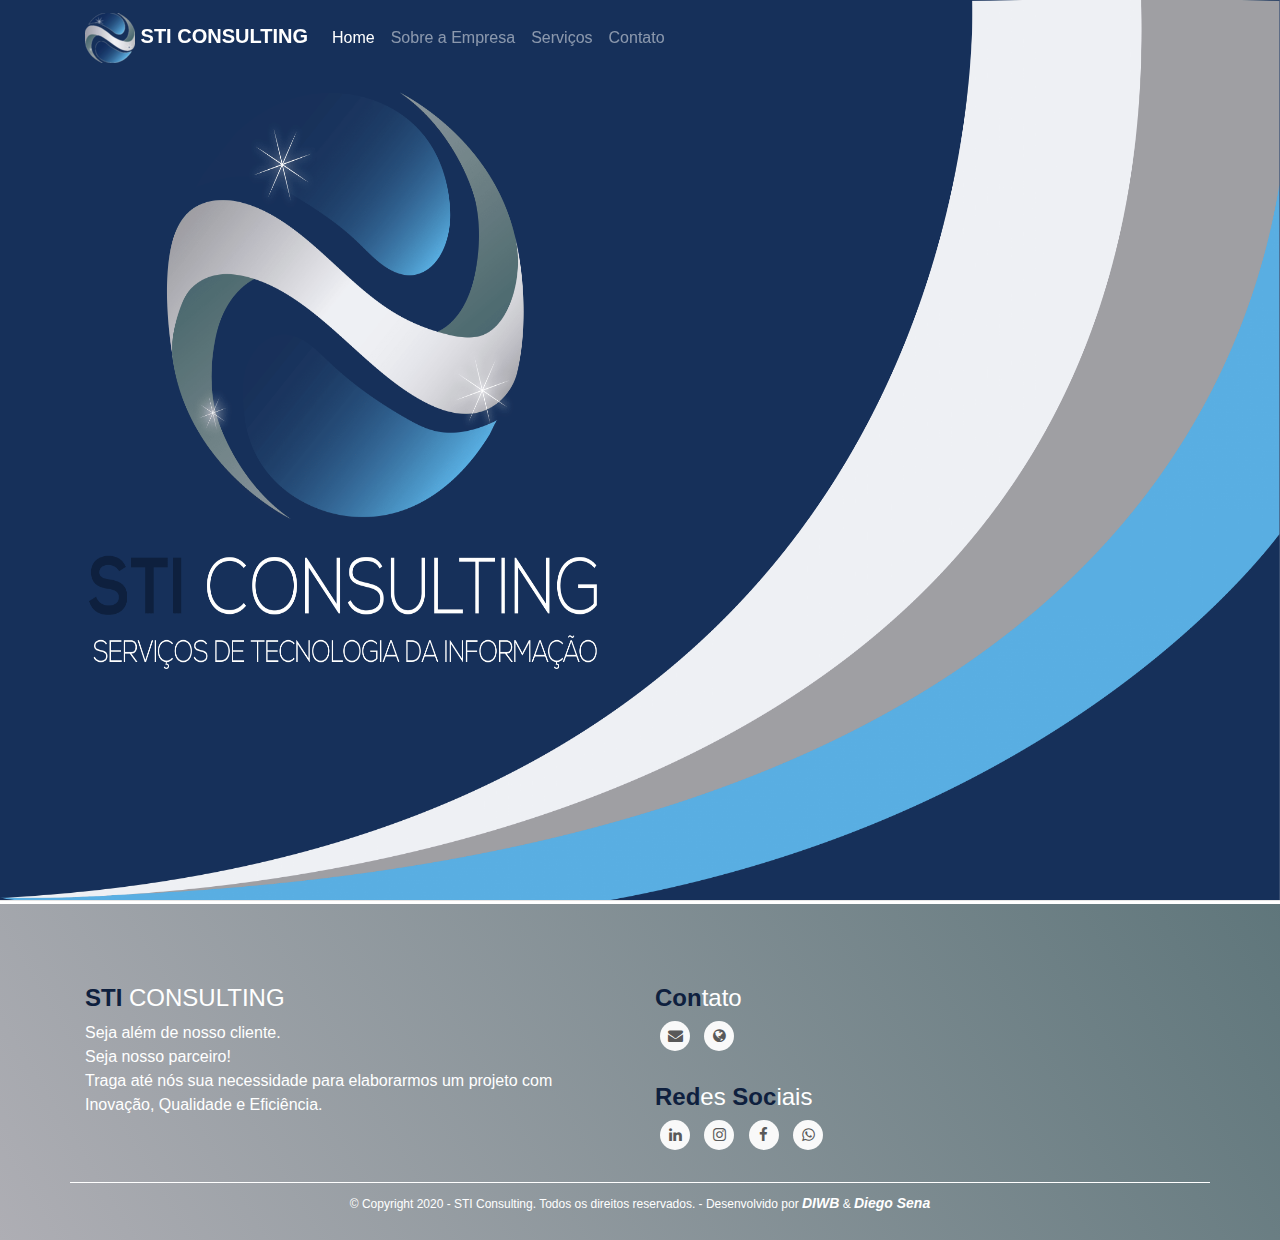
<file: index.html>
<!DOCTYPE html>
<html>
<head>
  <!-- Meta tags Obrigatórias -->
  <meta charset="utf-8">
  <meta name="viewport" content="width=device-width, initial-scale=1, shrink-to-fit=no">

  <!-- Bootstrap CSS -->
  <link rel="stylesheet" href="https://stackpath.bootstrapcdn.com/bootstrap/4.1.3/css/bootstrap.min.css" integrity="sha384-MCw98/SFnGE8fJT3GXwEOngsV7Zt27NXFoaoApmYm81iuXoPkFOJwJ8ERdknLPMO" crossorigin="anonymous">

  <link rel="stylesheet" href="https://maxcdn.bootstrapcdn.com/bootstrap/4.1.3/css/bootstrap.min.css">
  <script src="https://ajax.googleapis.com/ajax/libs/jquery/3.3.1/jquery.min.js"></script>
  <script src="https://cdnjs.cloudflare.com/ajax/libs/popper.js/1.14.3/umd/popper.min.js"></script>
  <script src="https://maxcdn.bootstrapcdn.com/bootstrap/4.1.3/js/bootstrap.min.js"></script>
  <link href="https://maxcdn.bootstrapcdn.com/font-awesome/4.7.0/css/font-awesome.min.css" rel="stylesheet">

  <link rel="stylesheet" href="./css/style.css">

  <link rel="icon" type="image/png" href="./images/logo.png">
  <title>STI Consulting</title>
</head>
<body>
  <!-- Main navigation -->
  <header class="header">
    <!--Navbar-->
    <nav class="navbar navbar-expand-sm navbar-dark fixed-top scrolling-navbar">
      <div class="container">
        <a class="navbar-brand" href="index.html">
         <img src="./images/logo.png">
         <strong>STI CONSULTING</strong>
       </a>
       <button class="navbar-toggler" type="button" data-toggle="collapse" data-target="#navbarSupportedContent-7" aria-controls="navbarSupportedContent-7" aria-expanded="false" aria-label="Toggle navigation">
        <span class="navbar-toggler-icon"></span>
      </button>
      <div class="collapse navbar-collapse" id="navbarSupportedContent-7">
        <ul class="navbar-nav mr-auto">
          <li class="nav-item active">
            <a class="nav-link" href="index.html">Home
              <span class="sr-only">(current)</span>
            </a>
          </li>
          <li class="nav-item">
            <a class="nav-link" href="sobreEmpresa.html">Sobre a Empresa</a>
          </li>
          <li class="nav-item">
            <a class="nav-link" href="servicos.html">Serviços</a>
          </li>
          <li class="nav-item">
            <a class="nav-link" href="contato.html">Contato</a>
          </li>
        </ul>
      </div>
    </div>
  </nav>
  <!-- Full Page Intro -->
  <img src="./images/Capa.png" class="img-fluid" alt="Responsive image" style="width: 100%; height: 100%">
  <!-- Full Page Intro https://pt-br.facebook.com/-->

</header>


<footer class="mainfooter" role="contentinfo">
  <hr class="mt-0 mb-5 w-100" style="height: 3px;background-color:white;">
  <div class="footer-middle">

    <div class="container">
      <div class="row">

        <div class="col-md-6 col-sm-6">
          <!--Column1-->
          <div class="footer-pad">
            <h4><strong>STI</strong> CONSULTING</h4>
            <ul class="list-unstyled">
              <li><p>Seja além de nosso cliente.<br>
                Seja nosso parceiro!<br>
              Traga até nós sua necessidade para elaborarmos um projeto com Inovação, Qualidade e Eficiência.</p></li>
            </ul>
          </div>
        </div>
        <div class="col-md-6 col-sm-12 d-flex align-items-start flex-column mb-3">
          <div class="row">
            <div class="col-md-12 col-sm-12 d-flex align-items-start flex-column mb-3">
              <h4><strong>Con</strong>tato</h4>
              <ul class="social-network social-circle">
                <li>
                  <a href="mailto:contato@sticonsulting.com.br" target="_blank" class="icoEnvelope" title="Envelope">
                    <i class="fa fa-envelope"></i>
                  </a>
                </li>
                <li class="list-inline-item">
                  <a href="www.sticonsulting.com.br" class="icoGlobe" target="_blank" title="Globe">
                    <i class="fa fa-globe"></i>
                  </a>
                </li>
              </ul>
            </div>
          </div>     
          <h4><strong>Red</strong>es <strong>Soc</strong>iais</h4>
          <ul class="social-network social-circle">
           <li><a href="https://www.linkedin.com/company/sticonsulting-services/" class="icoLinkedin" title="Linkedin" target="_blank"><i class="fa fa-linkedin"></i></a></li>
           <li><a href="https://www.instagram.com/sticonsulting/" class="icoInstagram" title="Instagram" target="blank"><i class="fa fa-instagram"></i></a></li>
           <li><a href="https://www.facebook.com/sticonsultingservices/" class="icoFacebook" title="Facebook" target="_blank"><i class="fa fa-facebook"></i></a></li>
           <li><a href="https://api.whatsapp.com/send?phone=5511934106529" class="icoWhatsapp" title="Whatsapp" target="_blank"><i class="fa fa-whatsapp"></i></a></li>
         </ul>  

       </div>
     </div>
     <div class="row">
      <div class="col-md-12 copy">
        <p class="text-center">&copy; Copyright 2020 - STI Consulting. Todos os direitos reservados. - Desenvolvido por <em><a href="https://diwb.com.br" target="_blank"><b>DIWB</b></a></em>
          & 
          <em><a href="https://diegossena.com.br" target="_blank"><b>Diego Sena</b></a></em></p>
        </div>
      </div>
    </div>
  </div>
</footer>
<!-- Main navigation -->
<!-- JavaScript (Opcional) -->
<!-- jQuery primeiro, depois Popper.js, depois Bootstrap JS -->
<script src="https://code.jquery.com/jquery-3.3.1.slim.min.js" integrity="sha384-q8i/X+965DzO0rT7abK41JStQIAqVgRVzpbzo5smXKp4YfRvH+8abtTE1Pi6jizo" crossorigin="anonymous"></script>
<script src="https://cdnjs.cloudflare.com/ajax/libs/popper.js/1.14.3/umd/popper.min.js" integrity="sha384-ZMP7rVo3mIykV+2+9J3UJ46jBk0WLaUAdn689aCwoqbBJiSnjAK/l8WvCWPIPm49" crossorigin="anonymous"></script>
<script src="https://stackpath.bootstrapcdn.com/bootstrap/4.1.3/js/bootstrap.min.js" integrity="sha384-ChfqqxuZUCnJSK3+MXmPNIyE6ZbWh2IMqE241rYiqJxyMiZ6OW/JmZQ5stwEULTy" crossorigin="anonymous"></script>
</body>
</html>
</file>
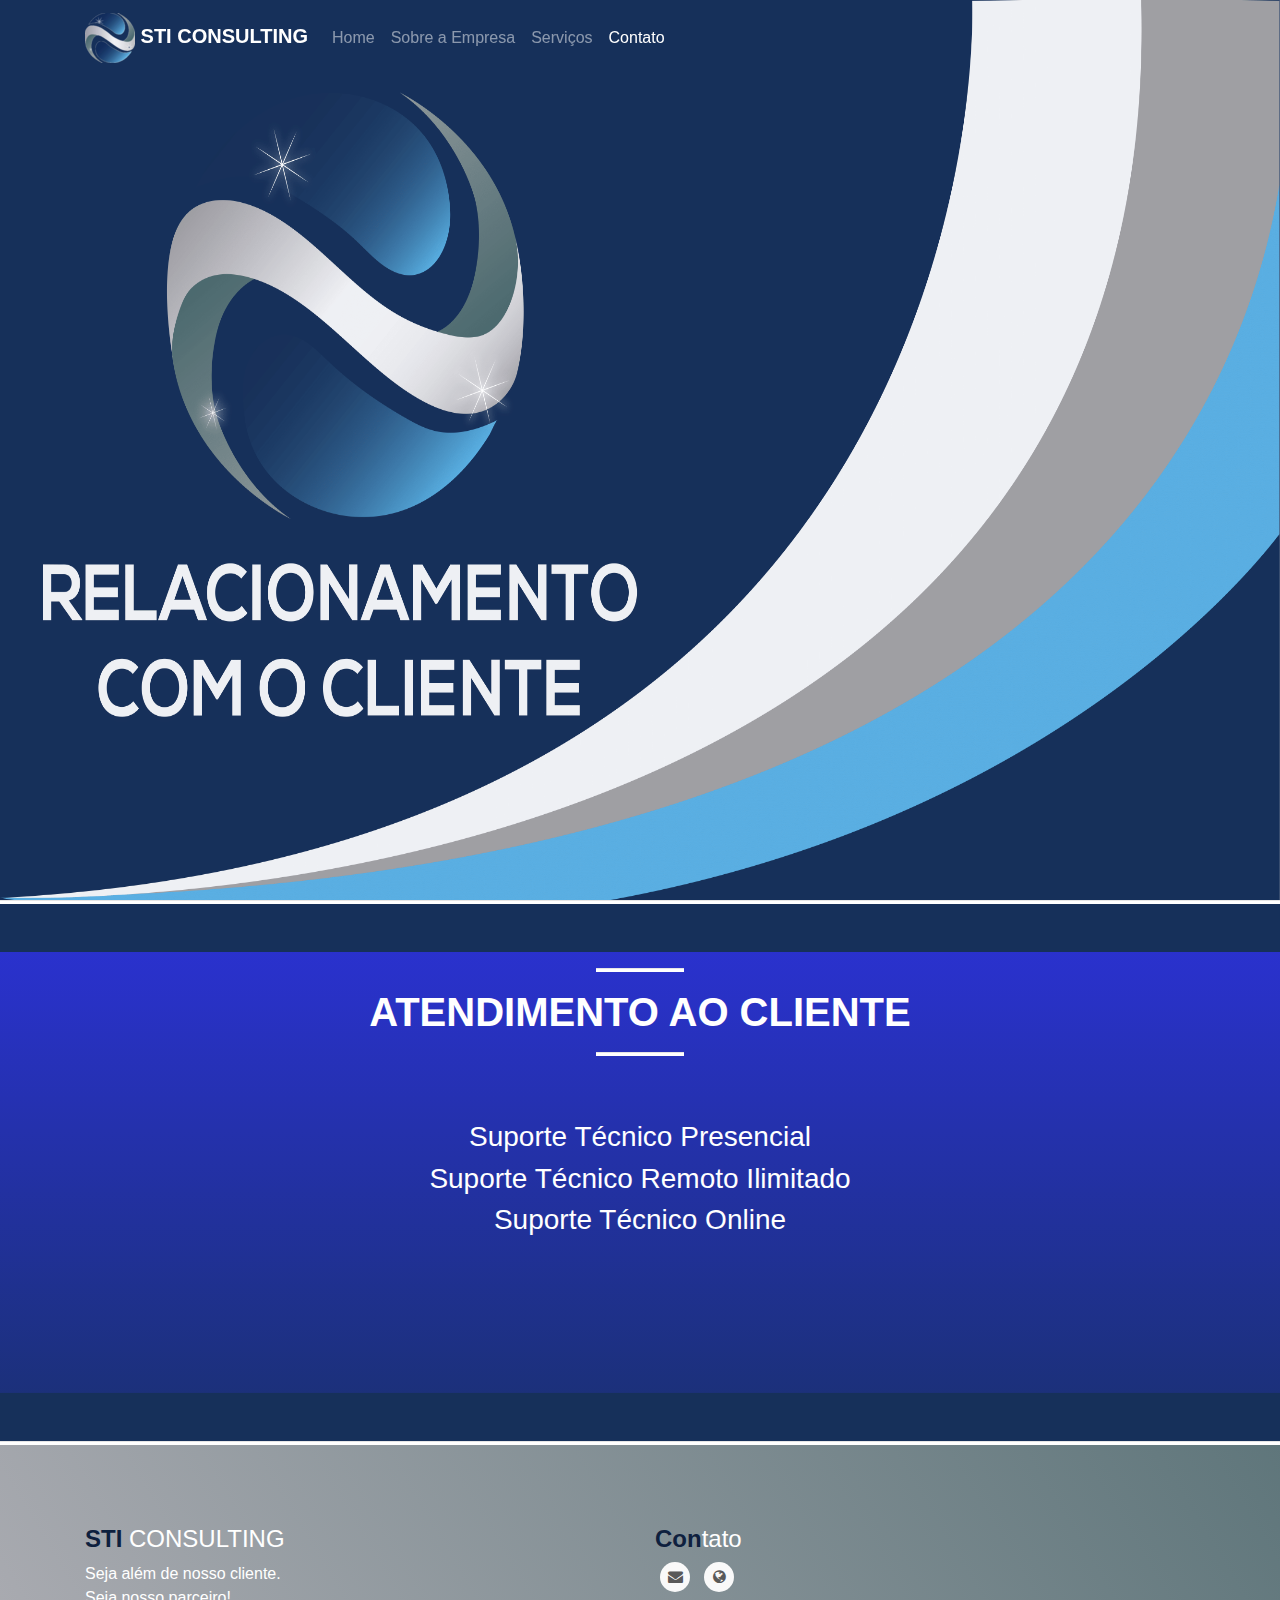
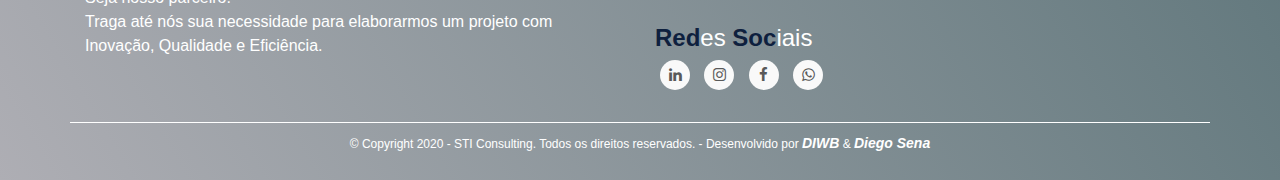
<file: contato.html>
<!DOCTYPE html>
<html>
<head>
  <!-- Meta tags Obrigatórias -->
  <meta charset="utf-8">
  <meta name="viewport" content="width=device-width, initial-scale=1, shrink-to-fit=no">

  <!-- Bootstrap CSS -->
  <link rel="stylesheet" href="https://stackpath.bootstrapcdn.com/bootstrap/4.1.3/css/bootstrap.min.css" integrity="sha384-MCw98/SFnGE8fJT3GXwEOngsV7Zt27NXFoaoApmYm81iuXoPkFOJwJ8ERdknLPMO" crossorigin="anonymous">

  <link rel="stylesheet" href="https://maxcdn.bootstrapcdn.com/bootstrap/4.1.3/css/bootstrap.min.css">
  <script src="https://ajax.googleapis.com/ajax/libs/jquery/3.3.1/jquery.min.js"></script>
  <script src="https://cdnjs.cloudflare.com/ajax/libs/popper.js/1.14.3/umd/popper.min.js"></script>
  <script src="https://maxcdn.bootstrapcdn.com/bootstrap/4.1.3/js/bootstrap.min.js"></script>
  <link href="https://maxcdn.bootstrapcdn.com/font-awesome/4.7.0/css/font-awesome.min.css" rel="stylesheet">

  <link rel="stylesheet" href="./css/style.css">

  <link rel="icon" type="image/png" href="./images/logo.png">
  <title>STI Consulting</title>
</head>
<body>
<!-- Main navigation -->
        <header class="header">
          <!--Navbar-->
          <nav class="navbar navbar-expand-sm navbar-dark fixed-top scrolling-navbar">
            <div class="container">
              <a class="navbar-brand" href="index.html">
              	<img src="./images/logo.png">
                <strong>STI CONSULTING</strong>
              </a>
              <button class="navbar-toggler" type="button" data-toggle="collapse" data-target="#navbarSupportedContent-7" aria-controls="navbarSupportedContent-7" aria-expanded="false" aria-label="Toggle navigation">
                <span class="navbar-toggler-icon"></span>
              </button>
              <div class="collapse navbar-collapse" id="navbarSupportedContent-7">
                <ul class="navbar-nav mr-auto">
                  <li class="nav-item">
                    <a class="nav-link" href="index.html">Home
                    </a>
                  </li>
                  <li class="nav-item">
                    <a class="nav-link" href="sobreEmpresa.html">Sobre a Empresa</a>
                  </li>
                  <li class="nav-item">
                    <a class="nav-link" href="servicos.html">Serviços</a>
                  </li>
                  <li class="nav-item active">
                    <a class="nav-link" href="contato.html">Contato
                      <span class="sr-only">(current)</span></a>
                  </li>
                </ul>
              </div>
            </div>
          </nav>
          <!-- Full Page Intro -->
            <img src="./images/contato.png" class="img-fluid" style="width: 100%; height: 100%">
          <!-- Full Page Intro -->
        </header>

<main>
  <div class="container-fluid">
    <div class="align-items-center">

        <div class="row">
          <hr class="mt-0 mb-5 w-100" style="height: 3px;background-color:white;">
          <div class="col-md-12 text-white text-center mb-5"  style="background-image: linear-gradient(
      rgba(50, 50, 255, 0.70), 
      rgba(50, 50, 255, 0.20)
    ),url('https://images.unsplash.com/photo-1558959356-4b2c36036b8c?ixlib=rb-1.2.1&ixid=eyJhcHBfaWQiOjEyMDd9&auto=format&fit=crop&w=1000&q=80'); background-repeat: no-repeat; background-size: cover; background-position: center center;padding-bottom: 100px;">
            <h1 class="h1-responsive font-weight-bold">
              <hr class="my-3" style="width:7%;height: 3px;background-color:white;">ATENDIMENTO AO CLIENTE
              <hr class="my-3" style="width: 7%;height: 3px;background-color:white;">
            </h1>
            <div class=" py-5 justify-content-center">
             <h3>Suporte Técnico Presencial</h3>
             <h3>Suporte Técnico Remoto Ilimitado</h3>
             <h3>Suporte Técnico Online</h3>
            </div>
          </div>
        </div>
</div>
</div>
</main>





<footer class="mainfooter" role="contentinfo">
  <hr class="mt-0 mb-5 w-100" style="height: 3px;background-color:white;">
  <div class="footer-middle">
    <div class="container">
      <div class="row">
        <div class="col-md-6 col-sm-6">
          <!--Column1-->
          <div class="footer-pad">
            <h4><strong>STI</strong> CONSULTING</h4>
            <ul class="list-unstyled">
              <li><p>Seja além de nosso cliente.<br>
                Seja nosso parceiro!<br>
              Traga até nós sua necessidade para elaborarmos um projeto com Inovação, Qualidade e Eficiência.</p></li>
            </ul>
          </div>
        </div>
        <div class="col-md-6 col-sm-12 d-flex align-items-start flex-column mb-3">
          <div class="row">
            <div class="col-md-12 col-sm-12 d-flex align-items-start flex-column mb-3">
              <h4><strong>Con</strong>tato</h4>
              <ul class="social-network social-circle">
                <li>
                  <a href="mailto:contato@sticonsulting.com.br" target="_blank" class="icoEnvelope" title="Envelope">
                    <i class="fa fa-envelope"></i>
                  </a>
                </li>
                <li>
                  <a href="www.sticonsulting.com.br" class="icoGlobe" target="_blank" title="Globe"> <i class="fa fa-globe"></i>
                  </a>
                </li>
              </ul>
            </div>
          </div>     
          <h4><strong>Red</strong>es <strong>Soc</strong>iais</h4>
          <ul class="social-network social-circle">
           <li><a href="https://www.linkedin.com/company/sticonsulting-services/" class="icoLinkedin" title="Linkedin" target="_blank"><i class="fa fa-linkedin"></i></a></li>
           <li><a href="https://www.instagram.com/sticonsulting/" class="icoInstagram" title="Instagram" target="_blank"><i class="fa fa-instagram"></i></a></li>
           <li><a href="https://www.facebook.com/sticonsultingservices/" class="icoFacebook" title="Facebook" target="_blank"><i class="fa fa-facebook"></i></a></li>
           <li><a href="https://api.whatsapp.com/send?phone=5511934106529" class="icoWhatsapp" title="Whatsapp" target="_blank"><i class="fa fa-whatsapp"></i></a></li>           
         </ul>  

       </div>
     </div>
     <div class="row">
      <div class="col-md-12 copy">
        <p class="text-center">&copy; Copyright 2020 - STI Consulting. Todos os direitos reservados. - Desenvolvido por <em><a href="https://diwb.com.br" target="_blank"><b>DIWB</b></a></em>
          & 
          <em><a href="https://diegossena.com.br" target="_blank"><b>Diego Sena</b></a></em></p>
        </div>
      </div>
    </div>
  </div>
</footer>
        <!-- Main navigation -->
        <!-- JavaScript (Opcional) -->
    <!-- jQuery primeiro, depois Popper.js, depois Bootstrap JS -->
    <script src="https://code.jquery.com/jquery-3.3.1.slim.min.js" integrity="sha384-q8i/X+965DzO0rT7abK41JStQIAqVgRVzpbzo5smXKp4YfRvH+8abtTE1Pi6jizo" crossorigin="anonymous"></script>
    <script src="https://cdnjs.cloudflare.com/ajax/libs/popper.js/1.14.3/umd/popper.min.js" integrity="sha384-ZMP7rVo3mIykV+2+9J3UJ46jBk0WLaUAdn689aCwoqbBJiSnjAK/l8WvCWPIPm49" crossorigin="anonymous"></script>
    <script src="https://stackpath.bootstrapcdn.com/bootstrap/4.1.3/js/bootstrap.min.js" integrity="sha384-ChfqqxuZUCnJSK3+MXmPNIyE6ZbWh2IMqE241rYiqJxyMiZ6OW/JmZQ5stwEULTy" crossorigin="anonymous"></script>
</body>
</html>
</file>
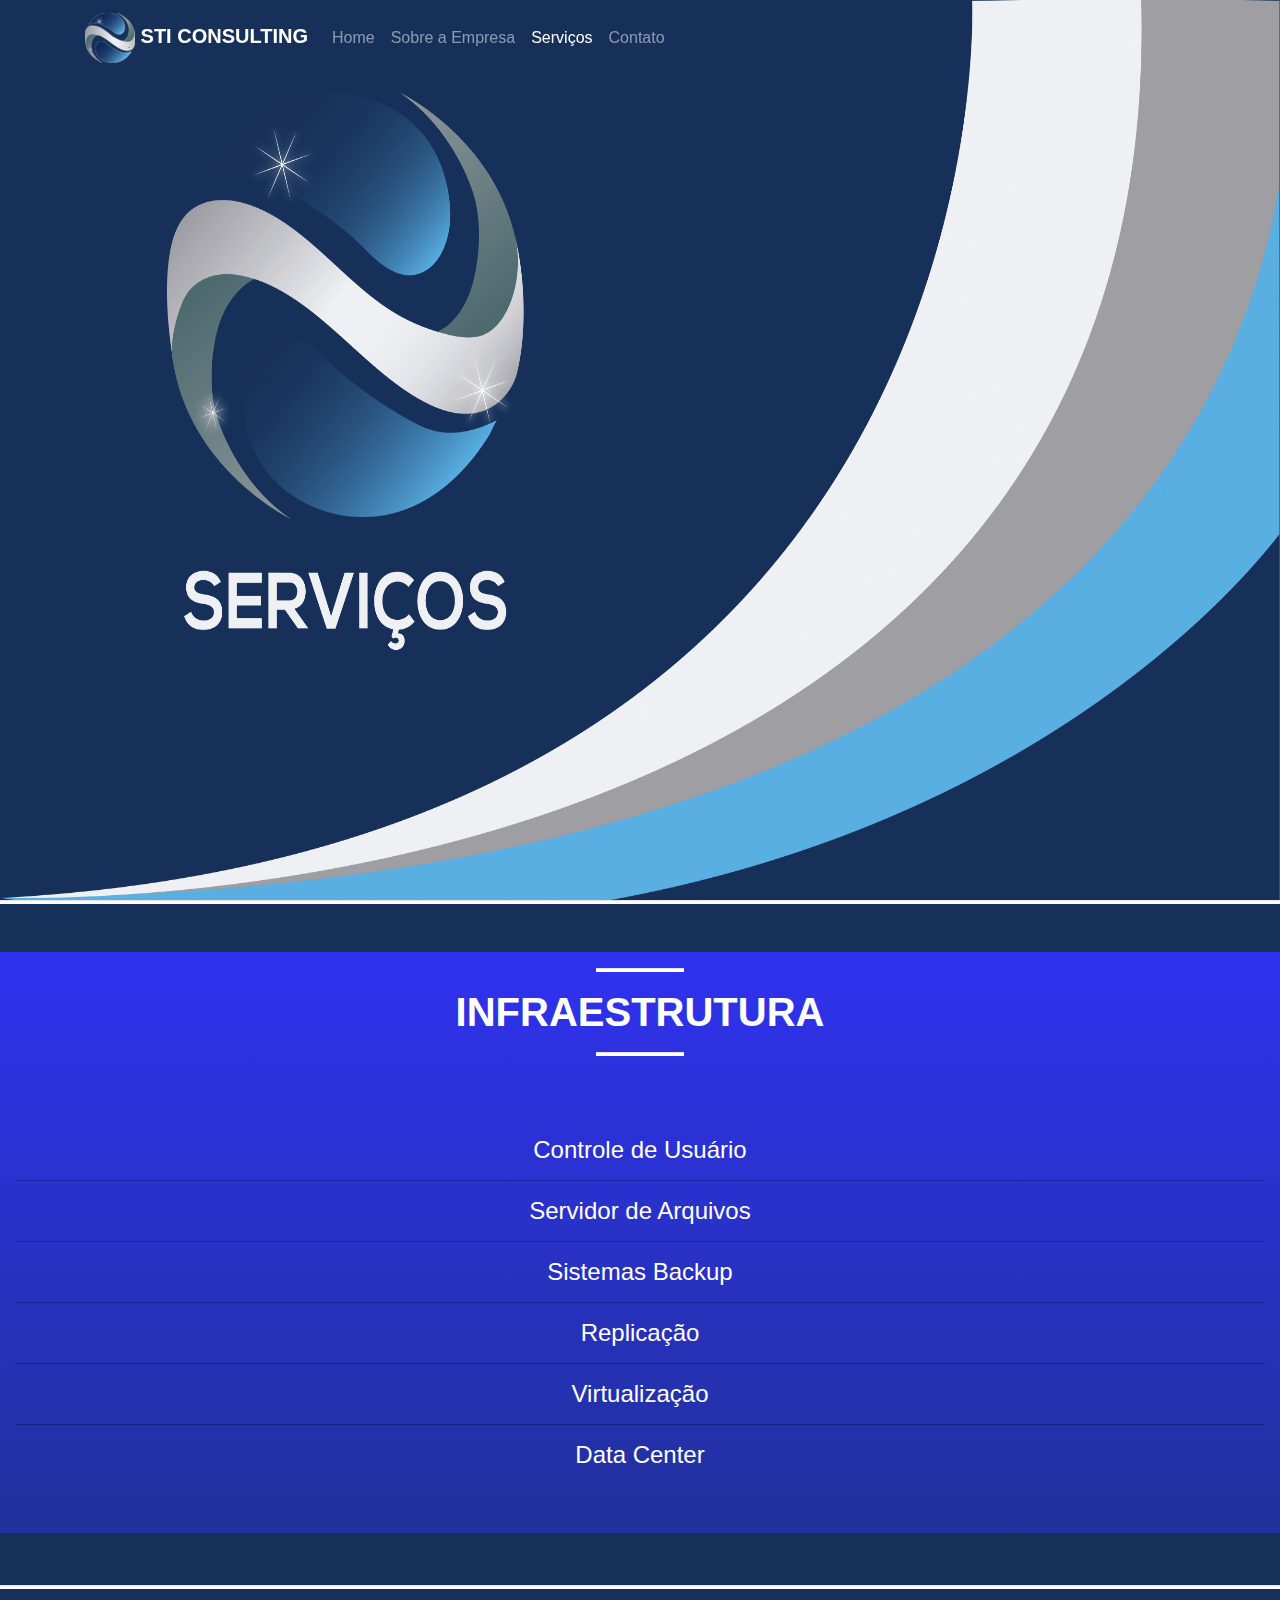
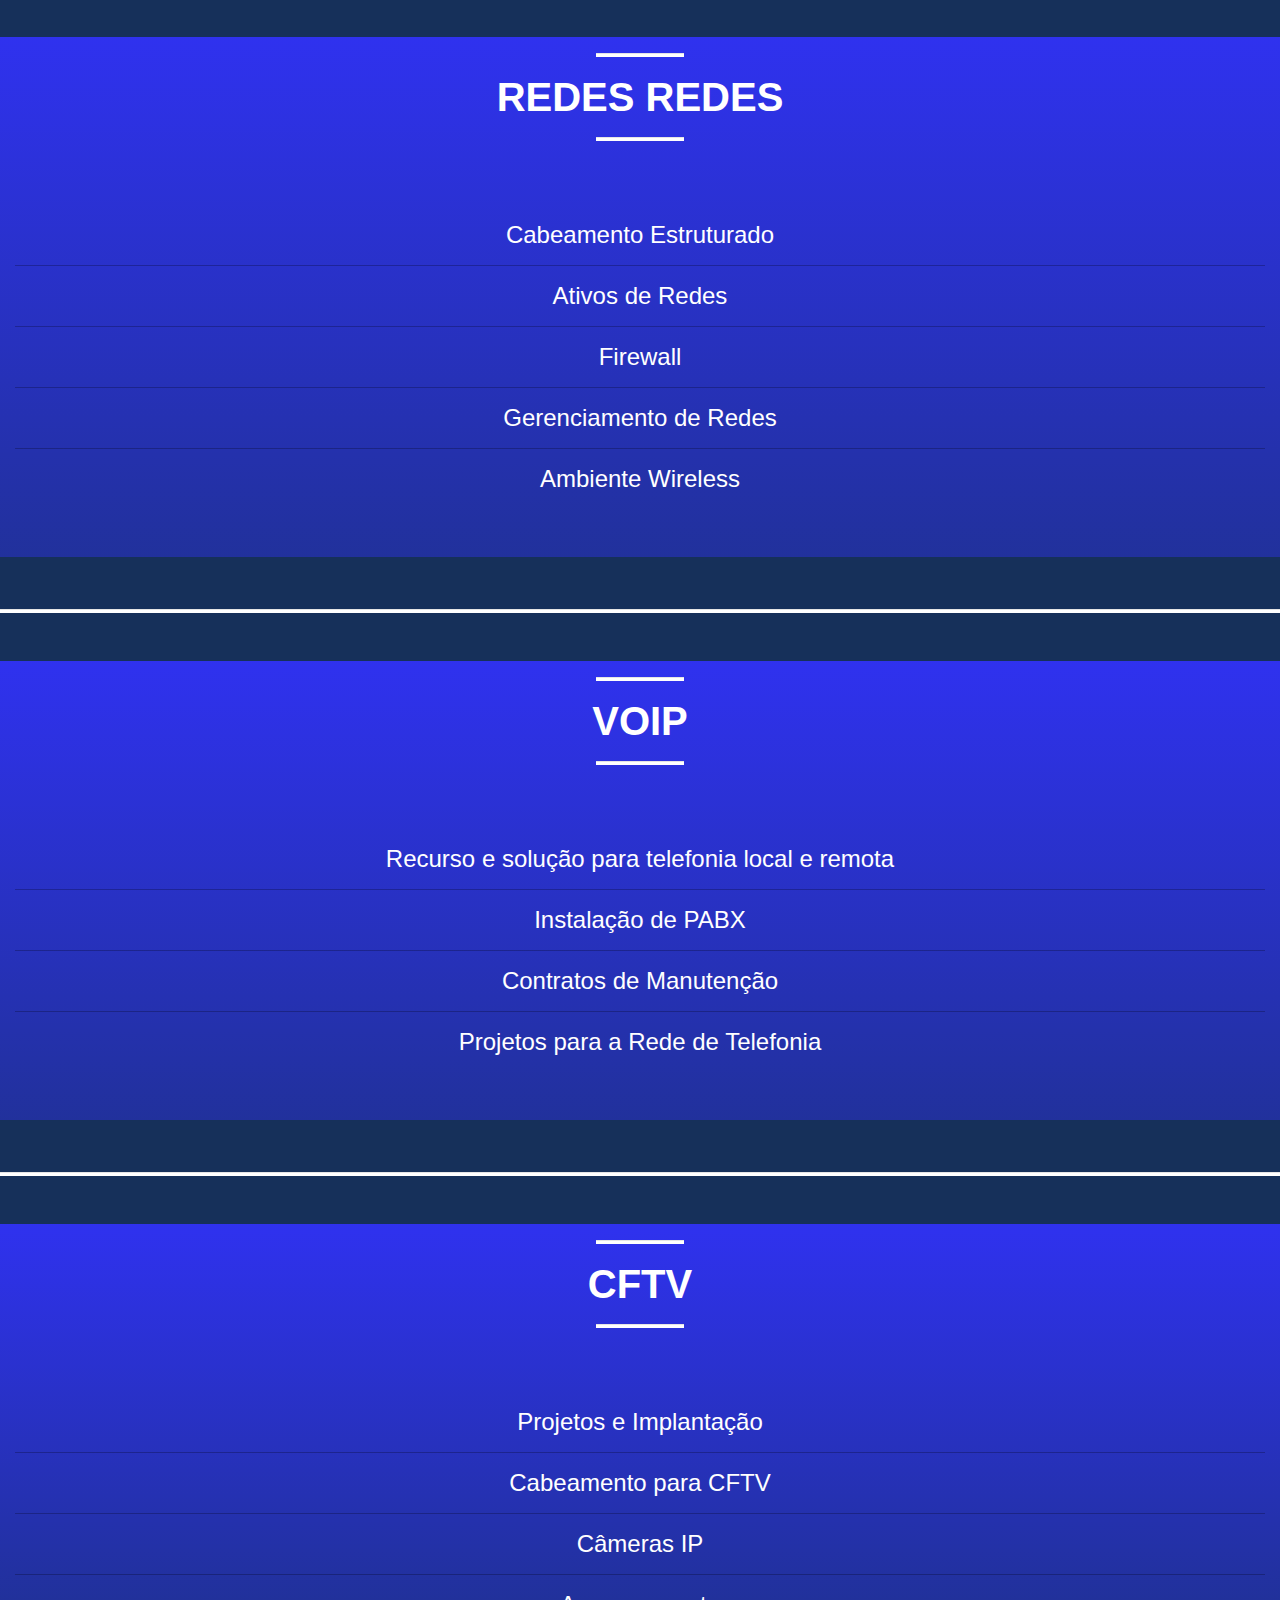
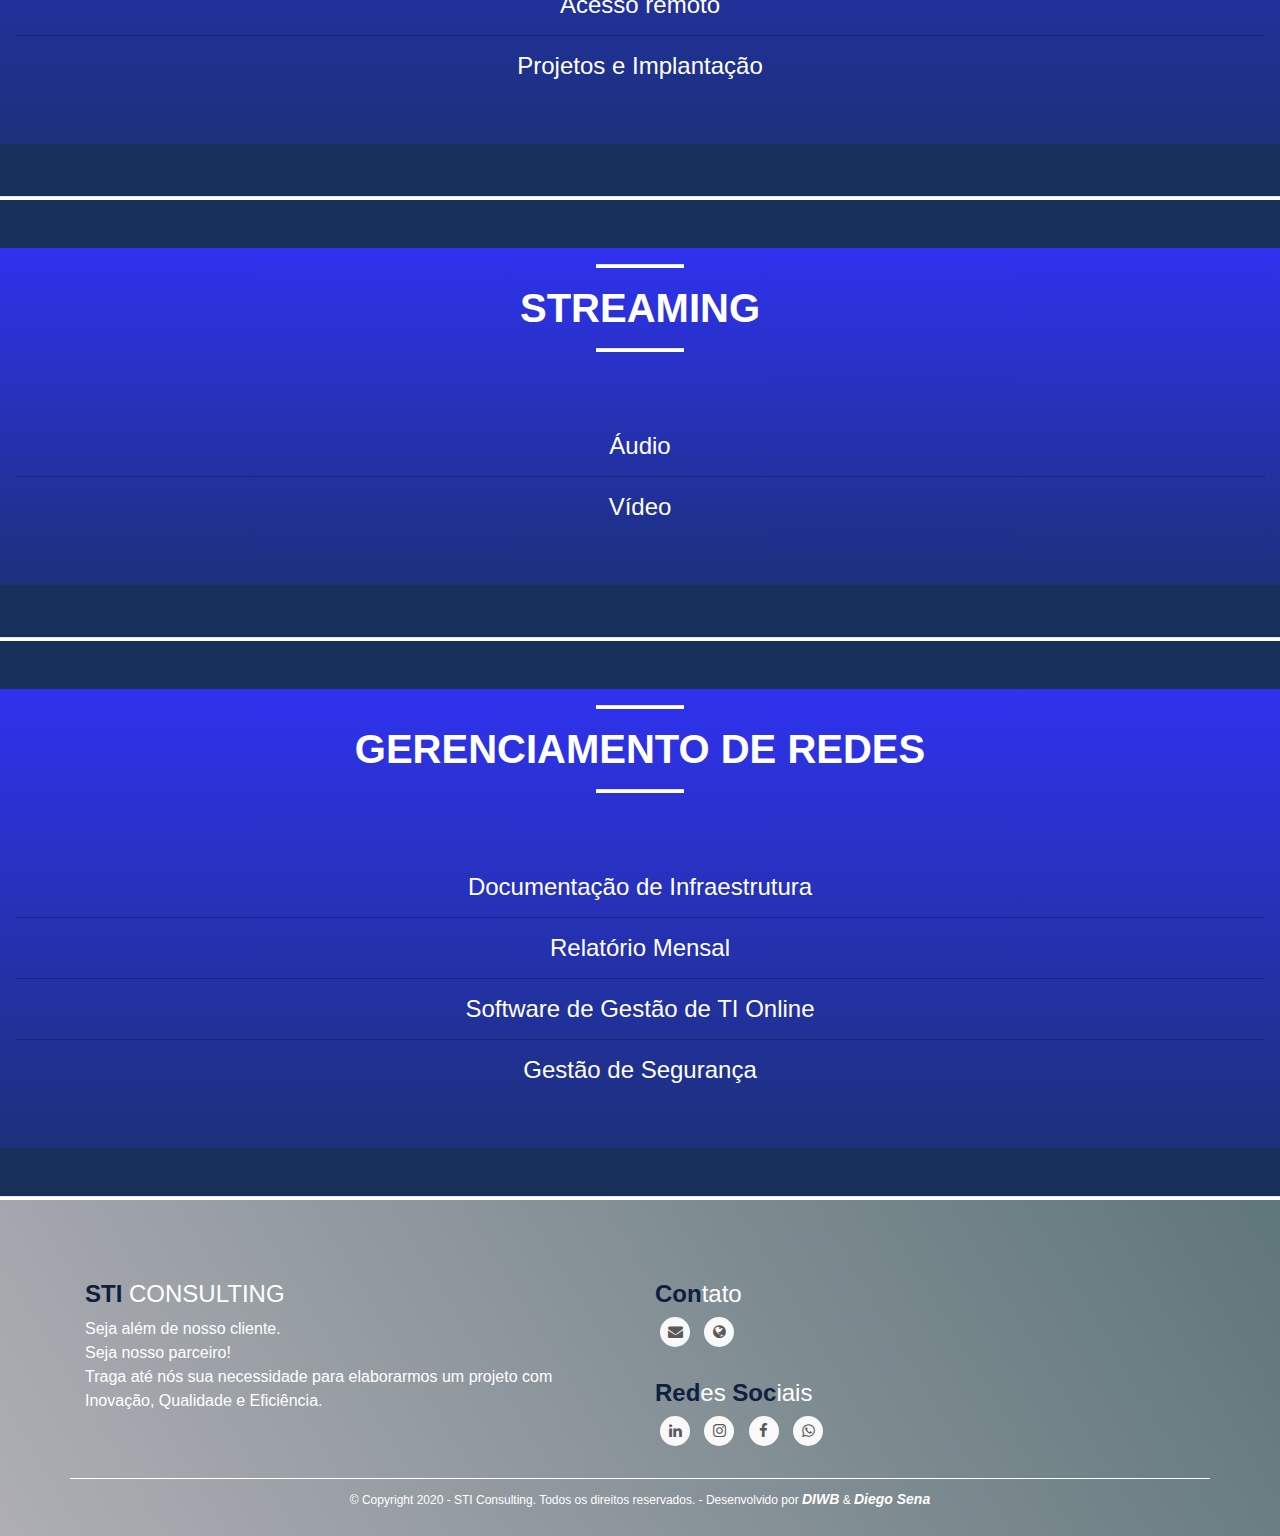
<file: servicos.html>
<!DOCTYPE html>
<html>
<head>
  <!-- Meta tags Obrigatórias -->
  <meta charset="utf-8">
  <meta name="viewport" content="width=device-width, initial-scale=1, shrink-to-fit=no">

  <!-- Bootstrap CSS -->
  <link rel="stylesheet" href="https://stackpath.bootstrapcdn.com/bootstrap/4.1.3/css/bootstrap.min.css" integrity="sha384-MCw98/SFnGE8fJT3GXwEOngsV7Zt27NXFoaoApmYm81iuXoPkFOJwJ8ERdknLPMO" crossorigin="anonymous">

  <link rel="stylesheet" href="https://maxcdn.bootstrapcdn.com/bootstrap/4.1.3/css/bootstrap.min.css">
  <script src="https://ajax.googleapis.com/ajax/libs/jquery/3.3.1/jquery.min.js"></script>
  <script src="https://cdnjs.cloudflare.com/ajax/libs/popper.js/1.14.3/umd/popper.min.js"></script>
  <script src="https://maxcdn.bootstrapcdn.com/bootstrap/4.1.3/js/bootstrap.min.js"></script>
  <link href="https://maxcdn.bootstrapcdn.com/font-awesome/4.7.0/css/font-awesome.min.css" rel="stylesheet">

  <link rel="stylesheet" href="./css/style.css">

  <link rel="icon" type="image/png" href="./images/logo.png">
  <title>STI Consulting</title>
</head>
<body>
<!-- Main navigation -->
        <header class="header">
          <!--Navbar-->
          <nav class="navbar navbar-expand-sm navbar-dark fixed-top scrolling-navbar">
            <div class="container">
              <a class="navbar-brand" href="index.html">
                <img src="./images/logo.png">
                <strong>STI CONSULTING</strong>
              </a>
              <button class="navbar-toggler" type="button" data-toggle="collapse" data-target="#navbarSupportedContent-7" aria-controls="navbarSupportedContent-7" aria-expanded="false" aria-label="Toggle navigation">
                <span class="navbar-toggler-icon"></span>
              </button>
              <div class="collapse navbar-collapse" id="navbarSupportedContent-7">
                <ul class="navbar-nav mr-auto">
                  <li class="nav-item">
                    <a class="nav-link" href="index.html">Home</a>
                  </li>
                  <li class="nav-item">
                    <a class="nav-link" href="sobreEmpresa.html">Sobre a Empresa</a>
                  </li>
                  <li class="nav-item active">
                    <a class="nav-link" href="servicos.html">Serviços
                      <span class="sr-only">(current)</span>
                    </a>
                  </li>
                  <li class="nav-item">
                    <a class="nav-link" href="contato.html">Contato</a>
                  </li>
                </ul>
              </div>
            </div>
          </nav>
          <!-- Full Page Intro -->
            <img src="./images/servicos.png" class="img-fluid" alt="Responsive image" style="width: 100%; height: 100%">
          <!-- Full Page Intro -->
        </header>
          <!--Main Layout-->
<main>
  <div class="container-fluid">
    <div class="align-items-center">

        <div class="row">
          <hr class="mt-0 mb-5 w-100" style="height: 3px;background-color:white;">
          <div class="col-md-12 text-white text-center mb-5"  style="background-image: linear-gradient(
      rgba(50, 50, 255, 0.90), 
      rgba(50, 50, 255, 0.40)
    ),url('https://image.freepik.com/foto-gratis/sala-blanca-servidores-computadoras-sistemas-almacenamiento-representacion-3d_117023-934.jpg'); background-repeat: no-repeat; background-size: cover; background-position: center center;">
            <h1 class="h1-responsive font-weight-bold">
              <hr class="my-3" style="width:7%;height: 3px;background-color:white;">INFRAESTRUTURA
              <hr class="my-3" style="width: 7%;height: 3px;background-color:white;">
            </h1>
            <div class=" py-5 justify-content-center">
              <ul class="list-group list-group-flush" style="font-size: 1.5rem;"> 
                <li class="list-group-item bg-transparent">Controle de Usuário</li>
                <li class="list-group-item bg-transparent">Servidor de Arquivos</li>
                <li class="list-group-item bg-transparent">Sistemas Backup</li>
                <li class="list-group-item bg-transparent">Replicação</li>
                <li class="list-group-item bg-transparent">Virtualização</li>
                <li class="list-group-item bg-transparent">Data Center</li>
              </ul>
            </div>
          </div>
        </div>
        
        <div class="row">
          <hr class="mt-1 mb-5 w-100" style="height: 3px;background-color:white;">
          <div class="col-md-12 text-white text-center mb-5" style="background-image: linear-gradient(
      rgba(50, 50, 255, 0.90), 
      rgba(50, 50, 255, 0.40)
    ),url('  https://img.rawpixel.com/s3fs-private/rawpixel_images/website_content/rm42-360-minty-22-socialmedia.jpg?w=800&dpr=1&fit=default&crop=default&q=65&vib=3&con=3&usm=15&bg=F4F4F3&ixlib=js-2.2.1&s=bd15548807f14f6a04762d36132a2d34'); background-repeat: no-repeat; background-size: cover; background-position: center;">
            <h1 class="h1-responsive font-weight-bold">
              <hr class="my-3" style="width:7%;height: 3px;background-color:white;">REDES REDES
              <hr class="my-3" style="width: 7%;height: 3px;background-color:white;">
            </h1>
            <div class=" py-5 justify-content-center">
              <ul class="list-group list-group-flush" style="font-size: 1.5rem;">
                <li class="list-group-item bg-transparent">Cabeamento Estruturado</li>
                <li class="list-group-item bg-transparent">Ativos de Redes</li>
                <li class="list-group-item bg-transparent">Firewall</li>
                <li class="list-group-item bg-transparent">Gerenciamento de Redes</li>
                <li class="list-group-item bg-transparent">Ambiente Wireless</li>
              </ul>
            </div>
          </div>
        </div>

        <div class="row">
          <hr class="mt-1 mb-5 w-100" style="height: 3px;background-color:white;">
          <div class="col-md-12 text-white text-center mb-5" style="background-image: linear-gradient(
      rgba(50, 50, 255, 0.90), 
      rgba(50, 50, 255, 0.40)
    ),url('https://image.freepik.com/vector-gratis/tecnologia-computacion-nube-3d-concepto-isometrico-ilustracion-vectorial_106788-844.jpg'); background-repeat: no-repeat; background-size: cover; background-position: center;">
            <h1 class="h1-responsive font-weight-bold">
              <hr class="my-3" style="width:7%;height: 3px;background-color:white;">VOIP
              <hr class="my-3" style="width: 7%;height: 3px;background-color:white;">
            </h1>
            <div class=" py-5 justify-content-center">
              <ul class="list-group list-group-flush" style="font-size: 1.5rem;">
                <li class="list-group-item bg-transparent">Recurso e solução para telefonia local e remota</li>
                <li class="list-group-item bg-transparent">Instalação de PABX</li>
                <li class="list-group-item bg-transparent">Contratos de Manutenção</li>
                <li class="list-group-item bg-transparent">Projetos para a Rede de Telefonia</li>
              </ul>
            </div>
          </div>
        </div>

        <div class="row">
          <hr class="mt-1 mb-5 w-100" style="height: 3px;background-color:white;">
          <div class="col-md-12 text-white text-center mb-5" style="background-image: linear-gradient(
      rgba(50, 50, 255, 0.90), 
      rgba(50, 50, 255, 0.20)
    ),url('https://images.unsplash.com/photo-1461685265823-f8d5d0b08b9b?ixlib=rb-1.2.1&ixid=eyJhcHBfaWQiOjEyMDd9&auto=format&fit=crop&w=1000&q=80'); background-repeat: no-repeat; background-size: cover; background-position: center;">
            <h1 class="h1-responsive font-weight-bold">
              <hr class="my-3" style="width:7%;height: 3px;background-color:white;">CFTV
              <hr class="my-3" style="width: 7%;height: 3px;background-color:white;">
            </h1>
            <div class=" py-5 justify-content-center">
              <ul class="list-group list-group-flush" style="font-size: 1.5rem;">
                <li class="list-group-item bg-transparent">Projetos e Implantação</li>
                <li class="list-group-item bg-transparent">Cabeamento para CFTV</li>
                <li class="list-group-item bg-transparent">Câmeras IP</li>
                <li class="list-group-item bg-transparent">Acesso remoto</li>
                <li class="list-group-item bg-transparent">Projetos e Implantação</li>
              </ul>
            </div>
          </div>
        </div>

        <div class="row">
          <hr class="mt-1 mb-5 w-100" style="height: 3px;background-color:white;">
          <div class="col-md-12 text-white text-center mb-5" style="background-image: linear-gradient(
      rgba(50, 50, 255, 0.90), 
      rgba(50, 50, 255, 0.20)
    ),url('https://img.rawpixel.com/s3fs-private/rawpixel_images/website_content/k-p-s25-nat-7003-lyj3820-1.jpg?w=800&dpr=1&fit=default&crop=default&q=65&vib=3&con=3&usm=15&bg=F4F4F3&ixlib=js-2.2.1&s=50f65e1aa6380a74e42947802e13429d'); background-repeat: no-repeat; background-size: cover; background-position: center;">
            <h1 class="h1-responsive font-weight-bold">
              <hr class="my-3" style="width:7%;height: 3px;background-color:white;">STREAMING
              <hr class="my-3" style="width: 7%;height: 3px;background-color:white;">
            </h1>
            <div class=" py-5 justify-content-center">
              <ul class="list-group list-group-flush" style="font-size: 1.5rem;">
                <li class="list-group-item bg-transparent">Áudio</li>
                <li class="list-group-item bg-transparent">Vídeo</li>
              </ul>
            </div>
          </div>
        </div>

        <div class="row">
          <hr class="mt-1 mb-5 w-100" style="height: 3px;background-color:white;">
          <div class="col-md-12 text-white text-center mb-5" style="background-image: linear-gradient(
      rgba(50, 50, 255, 0.90), 
      rgba(50, 50, 255, 0.20)
    ),url('https://image.freepik.com/foto-gratis/empresario-analizando-informe-financiero-empresa-graficos-realidad-aumentada_34141-360.jpg'); background-repeat: no-repeat; background-size: cover; background-position: center;">
            <h1 class="h1-responsive font-weight-bold">
              <hr class="my-3" style="width:7%;height: 3px;background-color:white;">GERENCIAMENTO DE REDES
              <hr class="my-3" style="width: 7%;height: 3px;background-color:white;">
            </h1>
            <div class=" py-5 justify-content-center">
              <ul class="list-group list-group-flush" style="font-size: 1.5rem;">
                <li class="list-group-item bg-transparent">Documentação de Infraestrutura</li>
                <li class="list-group-item bg-transparent">Relatório Mensal</li>
                <li class="list-group-item bg-transparent">Software de Gestão de TI Online</li>
                <li class="list-group-item bg-transparent">Gestão de Segurança</li>
              </ul>
            </div>
          </div>
        </div>


    </div>
  </div>  
</main>
<footer class="mainfooter" role="contentinfo">
  <hr class="mt-0 mb-5 w-100" style="height: 3px;background-color:white;">
  <div class="footer-middle">
    <div class="container">
      <div class="row">
        <div class="col-md-6 col-sm-6">
          <!--Column1-->
          <div class="footer-pad">
            <h4><strong>STI</strong> CONSULTING</h4>
            <ul class="list-unstyled">
              <li><p>Seja além de nosso cliente.<br>
                Seja nosso parceiro!<br>
              Traga até nós sua necessidade para elaborarmos um projeto com Inovação, Qualidade e Eficiência.</p></li>
            </ul>
          </div>
        </div>
        <div class="col-md-6 col-sm-12 d-flex align-items-start flex-column mb-3">
          <div class="row">
            <div class="col-md-12 col-sm-12 d-flex align-items-start flex-column mb-3">
              <h4><strong>Con</strong>tato</h4>
              <ul class="social-network social-circle">
                <li>
                  <a href="mailto:contato@sticonsulting.com.br" target="_blank" class="icoEnvelope" title="Envelope">
                    <i class="fa fa-envelope"></i>
                  </a>
                </li>
                <li>
                  <a href="www.sticonsulting.com.br" class="icoGlobe" target="_blank" title="Globe"> <i class="fa fa-globe"></i>
                  </a>
                </li>
              </ul>
            </div>
          </div>     
          <h4><strong>Red</strong>es <strong>Soc</strong>iais</h4>
          <ul class="social-network social-circle">
           <li><a href="https://www.linkedin.com/company/sticonsulting-services/" class="icoLinkedin" title="Linkedin" target="_blank"><i class="fa fa-linkedin"></i></a></li>
           <li><a href="https://www.instagram.com/sticonsulting/" class="icoInstagram" title="Instagram" target="_blank"><i class="fa fa-instagram"></i></a></li>
           <li><a href="https://www.facebook.com/sticonsultingservices/" class="icoFacebook" title="Facebook" target="_blank"><i class="fa fa-facebook"></i></a></li>
           <li><a href="https://api.whatsapp.com/send?phone=5511934106529" class="icoWhatsapp" title="Whatsapp" target="_blank"><i class="fa fa-whatsapp"></i></a></li>
         </ul>  

       </div>
     </div>
     <div class="row">
      <div class="col-md-12 copy">
        <p class="text-center">&copy; Copyright 2020 - STI Consulting. Todos os direitos reservados. - Desenvolvido por <em><a href="https://diwb.com.br" target="_blank"><b>DIWB</b></a></em>
          & 
          <em><a href="https://diegossena.com.br" target="_blank"><b>Diego Sena</b></a></em></p>
        </div>
      </div>
    </div>
  </div>
</footer>
        <!-- Main navigation -->
        <!-- JavaScript (Opcional) -->
    <!-- jQuery primeiro, depois Popper.js, depois Bootstrap JS -->
    <script src="https://code.jquery.com/jquery-3.3.1.slim.min.js" integrity="sha384-q8i/X+965DzO0rT7abK41JStQIAqVgRVzpbzo5smXKp4YfRvH+8abtTE1Pi6jizo" crossorigin="anonymous"></script>
    <script src="https://cdnjs.cloudflare.com/ajax/libs/popper.js/1.14.3/umd/popper.min.js" integrity="sha384-ZMP7rVo3mIykV+2+9J3UJ46jBk0WLaUAdn689aCwoqbBJiSnjAK/l8WvCWPIPm49" crossorigin="anonymous"></script>
    <script src="https://stackpath.bootstrapcdn.com/bootstrap/4.1.3/js/bootstrap.min.js" integrity="sha384-ChfqqxuZUCnJSK3+MXmPNIyE6ZbWh2IMqE241rYiqJxyMiZ6OW/JmZQ5stwEULTy" crossorigin="anonymous"></script>
</body>
</html>
</file>
<file: css/style.css>
html,
body,
.header
{
  height: 100%;
  background-color: #16305a;
}

@media (max-width: 740px) {
  html,
  body,
  .header
{
    height: 1000px;
  }
}
@media (min-width: 800px) and (max-width: 850px) {
  html,
  body,
  .header{
    height: 600px;
  }
}

.btn .fa {
  margin-left: 3px;
}

.top-nav-collapse {
  background-color: #424f95 !important;
}

.navbar:not(.top-nav-collapse) {
  background: transparent !important;
}

@media (max-width: 991px) {
  .navbar:not(.top-nav-collapse) {
    background: #424f95 !important;
  }
}

.btn-white {
  color: black !important;
}

h6 {
  line-height: 1.7;
}

h4 strong{
  color: #0e203e;
}

.rgba-gradient {
  background: -moz-linear-gradient(45deg, rgba(42, 27, 161, 0.7), rgba(29, 210, 177, 0.7) 100%);
  background: -webkit-linear-gradient(45deg, rgba(42, 27, 161, 0.7), rgba(29, 210, 177, 0.7) 100%);
  background: -webkit-gradient(linear, 45deg, from(rgba(42, 27, 161, 0.7)), to(rgba(29, 210, 177, 0.7)));
  background: -o-linear-gradient(45deg, rgba(42, 27, 161, 0.7), rgba(29, 210, 177, 0.7) 100%);
  background: linear-gradient(to 45deg, rgba(42, 27, 161, 0.7), rgba(29, 210, 177, 0.7) 100%);
}

#t{
  background: linear-gradient(to 45deg, rgba(50, 50, 255, 0.90), rgba(50, 50, 255, 0.50) 100%); /* W3C */
}

.img-gradient{
  position:relative;
  display:inline-block;
}


/* 
#002f4b,#dc4225 
Convert HEX to RGBA - http://hex2rgba.devoth.com/
*/
.img-gradient:after {
  content:'';
  position:absolute;
  left:0; top:0;
  width:100%; height:50%;
  display:inline-block;
  background: -moz-linear-gradient(top, rgba(50, 50, 255, 0.90) 0%, rgba(50, 50, 255, 0.10) 100%); /* FF3.6+ */
  background: -webkit-gradient(linear, left top, left bottom, color-stop(0%,rgba(50, 50, 255, 0.10)), color-stop(100%,rgba(0,47,75,0.5))); /* Chrome,Safari4+ */
  background: -webkit-linear-gradient(top, rgba(50, 50, 255, 0.90) 0%,rgba(50, 50, 255, 0.10) 100%); /* Chrome10+,Safari5.1+ */
  background: -o-linear-gradient(top, rgba(50, 50, 255, 0.90) 0%,rgba(50, 50, 255, 0.10) 100%); /* Opera 11.10+ */
  background: -ms-linear-gradient(top, rgba(50, 50, 255, 0.90) 0%,rgba(50, 50, 255, 0.10) 100%); /* IE10+ */
  background: linear-gradient(to bottom, rgba(50, 50, 255, 0.90) 0%,rgba(50, 50, 255, 0.10) 100%); /* W3C */
}
.img-gradient img{
  display:block;
}



/*FOOTER*/

footer {
  background: #aeaeb4;
  background: -webkit-linear-gradient(59deg, #aeaeb4, #5f767b);
  background: linear-gradient(59deg, #aeaeb4, #5f767b);
  color: white;
}

footer a {
  color: #fff;
  font-size: 14px;
  transition-duration: 0.2s;
}

footer a:hover {
  color: #FA944B;
  text-decoration: none;
}

.copy {
  font-size: 12px;
  padding: 10px;
  border-top: 1px solid #FFFFFF;
}

.footer-middle {
  padding-top: 2em;
  color: white;
}


/*SOCİAL İCONS*/

/* footer social icons */

ul.social-network {
  list-style: none;
  display: inline;
  margin-left: 0 !important;
  padding: 0;
}

ul.social-network li {
  display: inline;
  margin: 0 5px;
}


/* footer social icons */

.social-network a.icoFacebook:hover {
  background-color: #3B5998;
}

.social-network a.icoLinkedin:hover {
  background-color: #007bb7;
}

.social-network a.icoInstagram:hover {
  background-color: #a9429e;
}

.social-network a.icoEnvelope:hover {
  background-color: #d54b3d;
}

.social-network a.icoGlobe:hover {
  background-color: #ffb602;
}
.social-network a.icoWhatsapp:hover {
  background-color: #49f764;
}

.social-network a.icoFacebook:hover i,
.social-network a.icoLinkedin:hover i,
.social-network a.icoInstagram:hover i, 
.social-network a.icoEnvelope:hover i, 
.social-network a.icoGlobe:hover i,
.social-network a.icoWhatsapp:hover i {
  color: #fff;
}

.social-network a.socialIcon:hover,
.socialHoverClass {
  color: #44BCDD;
}

.social-circle li a {
  display: inline-block;
  position: relative;
  margin: 0 auto 0 auto;
  -moz-border-radius: 50%;
  -webkit-border-radius: 50%;
  border-radius: 50%;
  text-align: center;
  width: 30px;
  height: 30px;
  font-size: 15px;
}

.social-circle li i {
  margin: 0;
  line-height: 30px;
  text-align: center;
}

.social-circle li a:hover i,
.triggeredHover {
  -moz-transform: rotate(360deg);
  -webkit-transform: rotate(360deg);
  -ms--transform: rotate(360deg);
  transform: rotate(360deg);
  -webkit-transition: all 0.2s;
  -moz-transition: all 0.2s;
  -o-transition: all 0.2s;
  -ms-transition: all 0.2s;
  transition: all 0.2s;
}

.social-circle i {
  color: #595959;
  -webkit-transition: all 0.8s;
  -moz-transition: all 0.8s;
  -o-transition: all 0.8s;
  -ms-transition: all 0.8s;
  transition: all 0.8s;
}

.social-network a {
  background-color: #F9F9F9;
}
</file>
